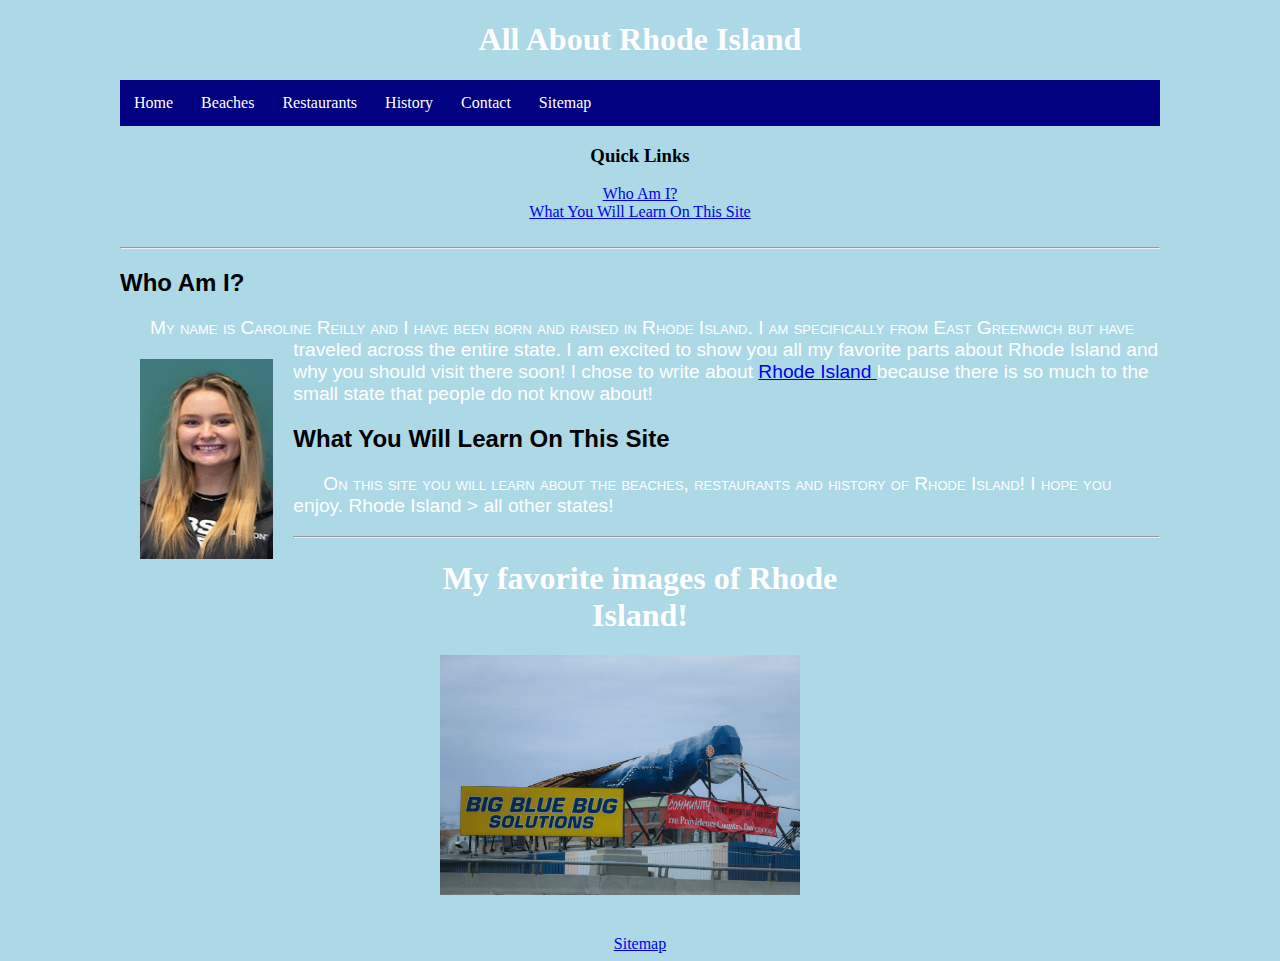
<file: index.html>
<!DOCTYPE html>
<html lang="en">
<head>
    <meta charset="UTF-8">
    <meta http-equiv="X-UA-Compatible" content="IE=edge">
    <meta name="viewport" content="width=device-width, initial-scale=1.0">
    <title>Home</title>
    <link rel ="stylesheet" href="styles/index.css">
<link rel="icon" type="image/x-icon" href="/images/rhode-island-flag-1024x575.jpg">
<meta name="author" content="Caroline Reilly">
<meta name="keywords" content="HTML, CSS, JavaScript">
<meta name="description" content="Caroline Reilly's Index">
<style>
    .box{
        margin-left: auto;
        margin-right: auto;
        width: 400px;
    }
    img{
        width: 90%;
    }
    @media screen and (max-width:500px) {
        .header a {
            float: none;
            display: block;
            text-align: center;
        }
        .header-center{
            float: none;
        }
        .header-right{
            float: none;
        }
        .box{
            margin-left:auto;
            margin-right: auto;
            width: 400px;
        }
        img{
            width: 90%;
        }
    }
</style>
</head>

<body>
    <h1>All About Rhode Island</h1>
    <ul>
        <li><a href="index.html">Home</a><li>
        <li><a href="beaches.html">Beaches</a><li>
        <li><a href="restaurants.html">Restaurants</a><li>
        <li><a href="history.html">History</a></li>
        <li><a href="contact.html">Contact</a></li>
        <li><a href="sitemap.html">Sitemap</a></li>
            </div>
        </li>
    </ul>
    
    <h3>Quick Links</h3> 
        <div class="links">
            <a href="#aboutme">Who Am I?</a>
            <br />
            <a href="#myinterests">What You Will Learn On This Site</a>
        </div>
    <br/>
    <hr />    
    <h2 id="aboutme">Who Am I?</h2>
        <p> My name is Caroline Reilly and I have been born and raised in Rhode Island. I am specifically from East Greenwich but have traveled across the entire state.
            <img class="roster" src="images/roster.jpg" alt="Picture of Caroline Reilly" title="Picture of Caroline Reilly"/>
            I am excited to show you all my favorite parts about Rhode Island and why you should visit there soon!
            I chose to write about <a href="https://www.ri.gov/"> Rhode Island </a> because there is so much to the small state that people do not know about!
        </p>
    <h2 id="myinterests">What You Will Learn On This Site</h2>
        <p>On this site you will learn about the beaches, restaurants and history of Rhode Island!
            I hope you enjoy. Rhode Island &gt; all other states!
        </p>
    <hr /> 

<div class="box">
    <h1>My favorite images of Rhode Island!</h1>
    <div class="slideshow-container">
        <div class="mySlides fade">
            <img
            src="images/bigbluebug.jpg"
            alt="bigbluebug"
            title="Big Blue Bug"
            />
        </div>
        <div class="mySlides fade">
            <img
            src="images/providenceplacemall.jpg"
            alt="providenceplacemall"
            title="Providence Place Mall"
            />
        </div>
        <div class="mySlides fade">
            <img
            src="images/castle-hill-lighthouse-newport-ri-goxplr.jpg"
            alt="newportlighthouse"
            title="Newport Lighthouse"
            />
    </div>
    </div>
    <br />

    <div style="text-align: center">
        <span class="dot"></span>
        <span class="dot"></span>
        <span class="dot"></span>
    </div>
    <br />
<script>
    let slideIndex = 0;
    showSlides();

    function showSlides(){
        let i;
        let slides = document.getElementsByClassName("mySlides");
        let dots = document.getElementsByClassName("dot");
        for (i = 0; i < slides.length; i++) {
            slides [i].style.display = "none";
        }
        slideIndex++;
        if (slideIndex > slides.length) {
            slideIndex = 1;
        }
        for (i = 0; i < dots.length; i++) {
            dots[i].className = dots[i].className.replace(" active1", "");
        }
        slides [slideIndex - 1].style.display = "block";
        dots [slideIndex - 1].className += " active1";
        setTimeout(showSlides, 3000);
   }
</script>
    <div class="sitemap">
        <a href="sitemap.html"> Sitemap</a>
    </div>
    
</body>
</html>
</file>
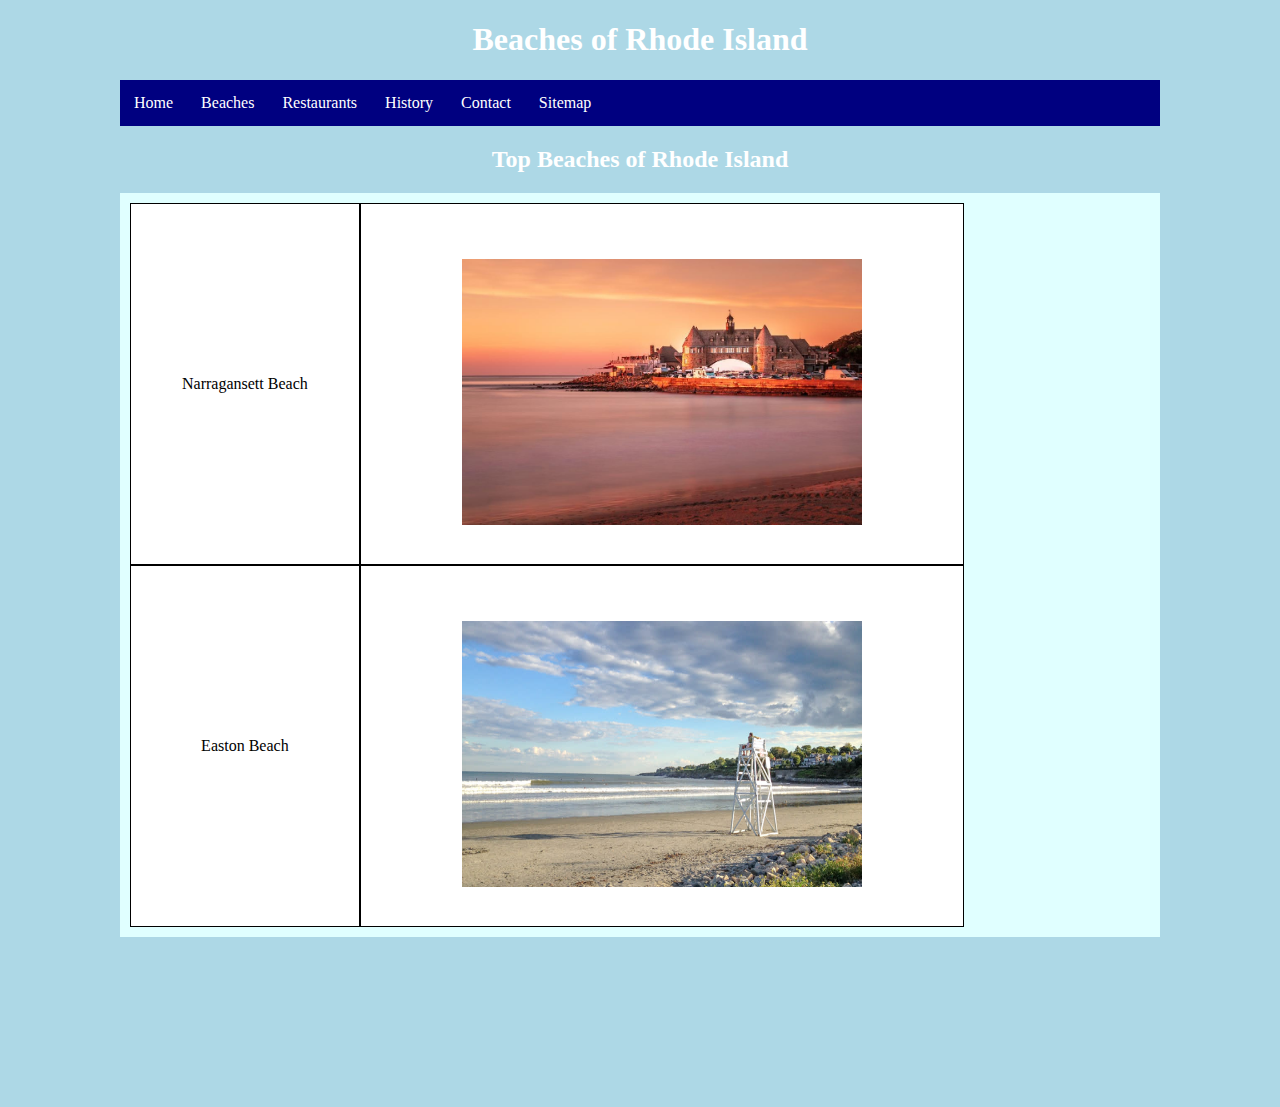
<file: beaches.html>
<!DOCTYPE html>
<html lang="en">
<head>
    <meta charset="UTF-8">
    <meta http-equiv="X-UA-Compatible" content="IE=edge">
    <meta name="viewport" content="width=device-width, initial-scale=1.0">
    <title>Sitemap</title>
    <link rel="stylesheet" href="styles/beaches.css">
    <meta name="author" content="Caroline Reilly">
    <meta name="keywords" content="HTML, CSS, JavaScript">
    <meta name="description" content="Caroline Reilly's Index">
<style>
    @media screen and (max-width:500px) {
        .header a {
            float: none;
            display: block;
            text-align: center;
        }
        .header-center{
            float: none;
        }
        .header-right{
            float: none;
        }
        img.narragansett{
            width: 90%;
        }
        img.eastonbeach{
            width: 90%;
        }
    }
</style>
</head>
<body>
    <h1>Beaches of Rhode Island</h1>
    <ul>
        <li><a href="index.html">Home</a><li>
        <li><a href="beaches.html">Beaches</a><li>
        <li><a href="restaurants.html">Restaurants</a><li>
        <li><a href="history.html">History</a></li>
        <li><a href="contact.html">Contact</a></li>
        <li><a href="sitemap.html">Sitemap</a></li>
            </div>
        </li>
    </ul>
    <div class="header">
        <h2>Top Beaches of Rhode Island</h2>
    </div>
    <div class="container wrap">
        <div class="item item-1">Narragansett Beach</div>
        <div class="item item-2">Easton Beach</div>

        <div class="item item-3">
            <img class="narragansett" src="images/narragansettbeach.jpg" alt="narragansett" title="Narragansett Beach"/>
        </div>
        <div class="item item-4">
            <img class="eastonbeach" src="images/eastonbeach.jpg" alt="eastonbeach" title="Easton Beach"/>
        </div>
        </div>

</body>
</html>
</file>
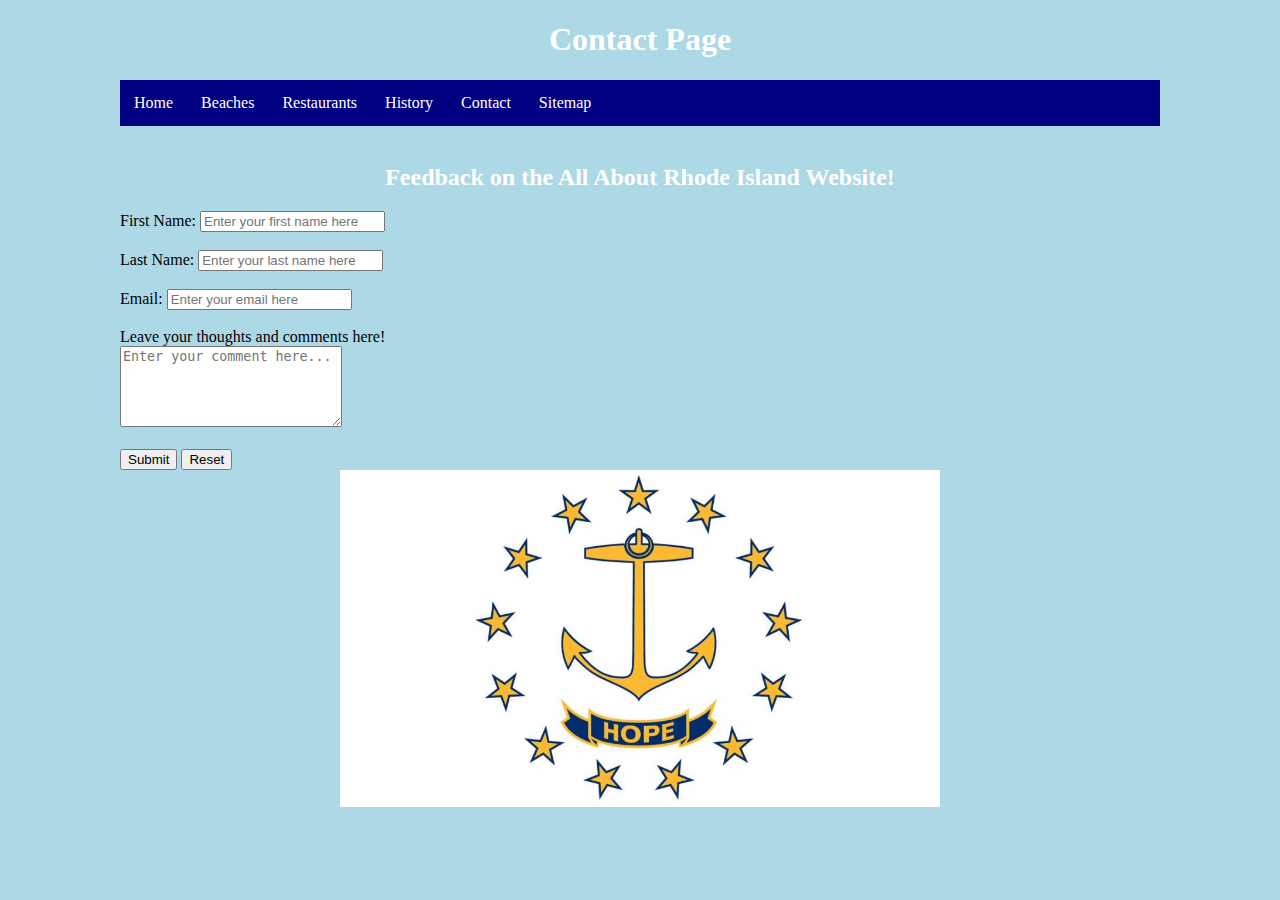
<file: contact.html>
<!DOCTYPE html>
<html lang="en">
<head>
    <meta charset="UTF-8">
    <meta http-equiv="X-UA-Compatible" content="IE=edge">
    <meta name="viewport" content="width=device-width, initial-scale=1.0">
    <title>Contact</title>
</head>
<body>
        <meta charset="UTF-8">
        <meta http-equiv="X-UA-Compatible" content="IE=edge">
        <meta name="viewport" content="width=device-width, initial-scale=1.0">
        <title>Sitemap</title>
        <link rel="stylesheet" href="styles/contact.css">
    </head>
    <body>
        <h1>Contact Page</h1>
        <ul>
            <li><a href="index.html">Home</a><li>
            <li><a href="beaches.html">Beaches</a><li>
            <li><a href="restaurants.html">Restaurants</a><li>
            <li><a href="history.html">History</a></li>
            <li><a href="contact.html">Contact</a></li>
            <li><a href="sitemap.html">Sitemap</a></li>
                </div>
            </li>
        </ul>
        <br />
        <h2>Feedback on the All About Rhode Island Website!</h2>
        <div class="form">
            <form
            id="form"
            action="https//oim-apis.herokuapp.com/form"
            method="post"
            onsubmit="validateForm()"
            >
            <div>
                <label for = "firstname-input">First Name:</label>
                <input
                type="text"
                name="firstname"
                id="firstname-input"
                placeholder="Enter your first name here"
                />
               </div>
               <br />
               <div>
                <label for="lastname-input">Last Name:</label>
                <input
                type="text"
                id="lastname-input"
                name="lastname"
                placeholder="Enter your last name here"
                />
               </div>
               <br />
                <label for="email-input">Email:</label>
                <input
                type="text"
                id="email-input"
                name="email"
                placeholder="Enter your email here"
                />
               </div>
               <br />
               <div>
                <label for="comments">Leave your thoughts and comments here!</label>
            </div>
                <div class="textbox">
                    <textarea
                    id="comments"
                    name="comments"
                    rows="5"
                    cols="25"
                    placeholder="Enter your comment here..."
                    ></textarea>
                </div>
                <br />
                <div>
                    <button type="submit" value="Submit">Submit</button>
                    <button type="reset" value="Reset">Reset</button>
                </div>
            </form>
        </div>
    </div>
    <img
    class="page1"
    id="images"
    src="images/rhode-island-flag-1024x575.jpg"
    onmouseover="mouseOver()"
    onmouseout="mouseOut()"
    alt="page1"
    title="Map of Rhode Island"
    />

    <script>
        function validateForm(){
            let myForm = document.getElementById("form");
            let first = myForm.firstname.value;
            let last = myForm.lastname.value;
            let email = myForm.email.value;
            let comments = myForm.comments.value;

            if (first == "") {
                alert("Please enter first name.");
            }else if (last == "") {
                alert("Please enter last name.");
            }else if (email == "") {
                alert("Please enter an email address.");
            }else if (comments == "") {
                alert("Please leave a comment.");
            }
            }

            function mouseOver(){
                document.getElementById("images").src = "images/rhode-island-flag-1024x575.jpg";
            }
            function mouseOut(){
                document.getElementById("images").src = "images/castle-hill-lighthouse-newport-ri-goxplr.jpg";
            }
    </script>
    </body>
    </html>
</file>
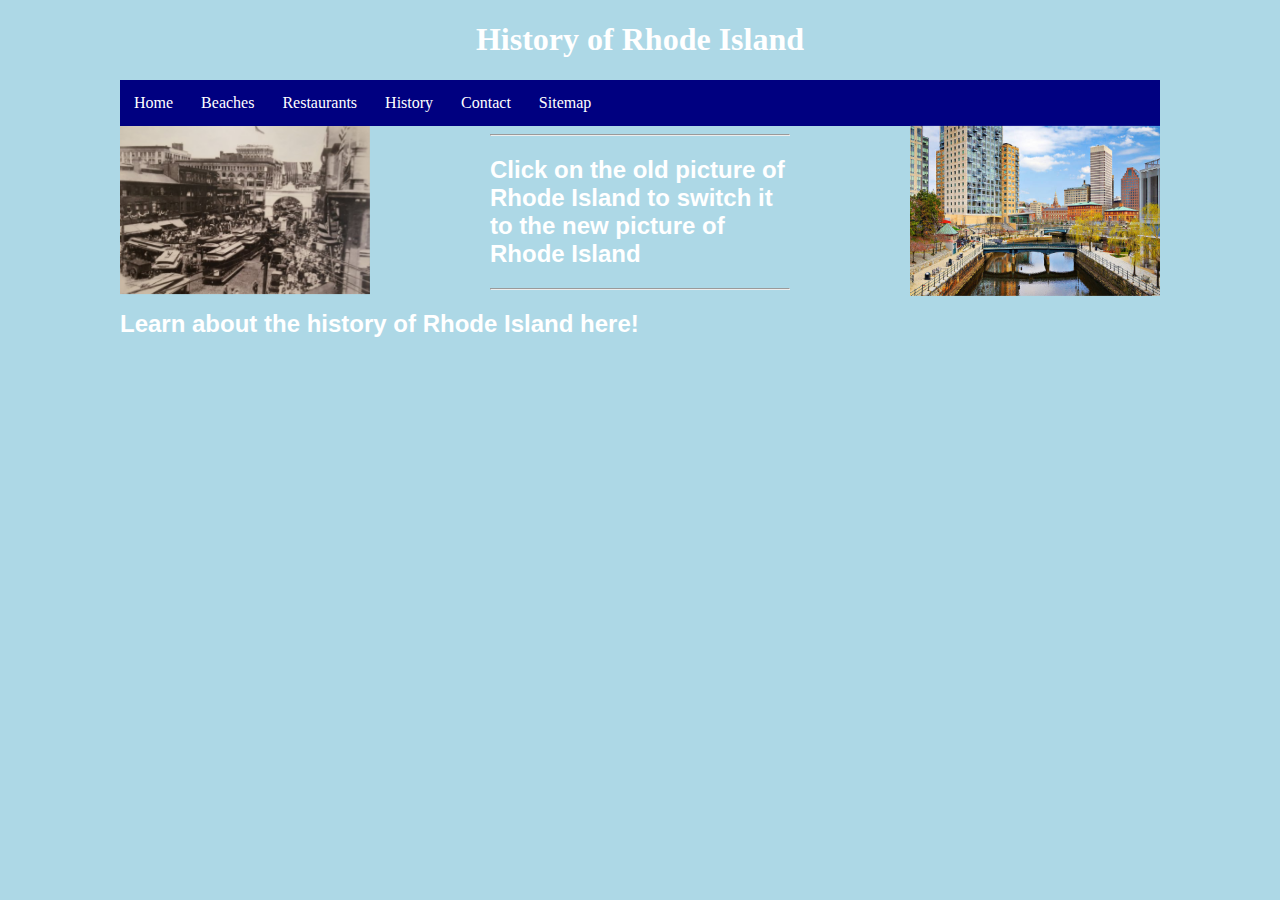
<file: history.html>
<!DOCTYPE html>
<html lang="en">
<head>
    <meta charset="UTF-8">
    <meta http-equiv="X-UA-Compatible" content="IE=edge">
    <meta name="viewport" content="width=device-width, initial-scale=1.0">
    <title>History</title>
    <link rel="stylesheet" href="styles/history.css">
</head>
<body>
    <h1>History of Rhode Island</h1>
    <ul>
        <li><a href="index.html">Home</a><li>
        <li><a href="beaches.html">Beaches</a><li>
        <li><a href="restaurants.html">Restaurants</a><li>
        <li><a href="history.html">History</a></li>
        <li><a href="contact.html">Contact</a></li>
        <li><a href="sitemap.html">Sitemap</a></li>
            </div>
        </li>
    </ul>
    <div id="spin" onmousedown="mouseDown()" onmouseup="mouseUp()">
        <img
        id="history1"
        src="images/old-pics-of-downtown.jpg"
        alt="history1"
        title="Old Picture of Providence"
        />
        <img
        id="history2"
        src="images/providence.jpg"
        alt="history2"
        title="New Picture of Providence"
        />
    </div>
    <div>
    <hr>
    <h2>Click on the old picture of Rhode Island to switch it to the new picture of Rhode Island</h2>
    <hr>
</div>
<div>
    <h2>Learn about the history of Rhode Island here!</h2>
    <iframe
      width="560"
      height="315"
      src="https://www.youtube.com/embed/k2bKwYkkqXE"
      title="History of Rhode Island"
      frameborder="0"
      allow="accelerometer; autoplay; clipboard-white; encrypted-media; gyroscope; picture-in-picture"
      allowfullscreen
    >
    </iframe>
</div>
    <script>
        function mouseDown() {
            document.getElementById("spin").style.transform = "rotateY(180deg)";
        }
        function mouseUp(){
            document.getElementById("spin").style.transform = "rotateY(180deg)";
        }
    </script>
</body>
</html>
</file>
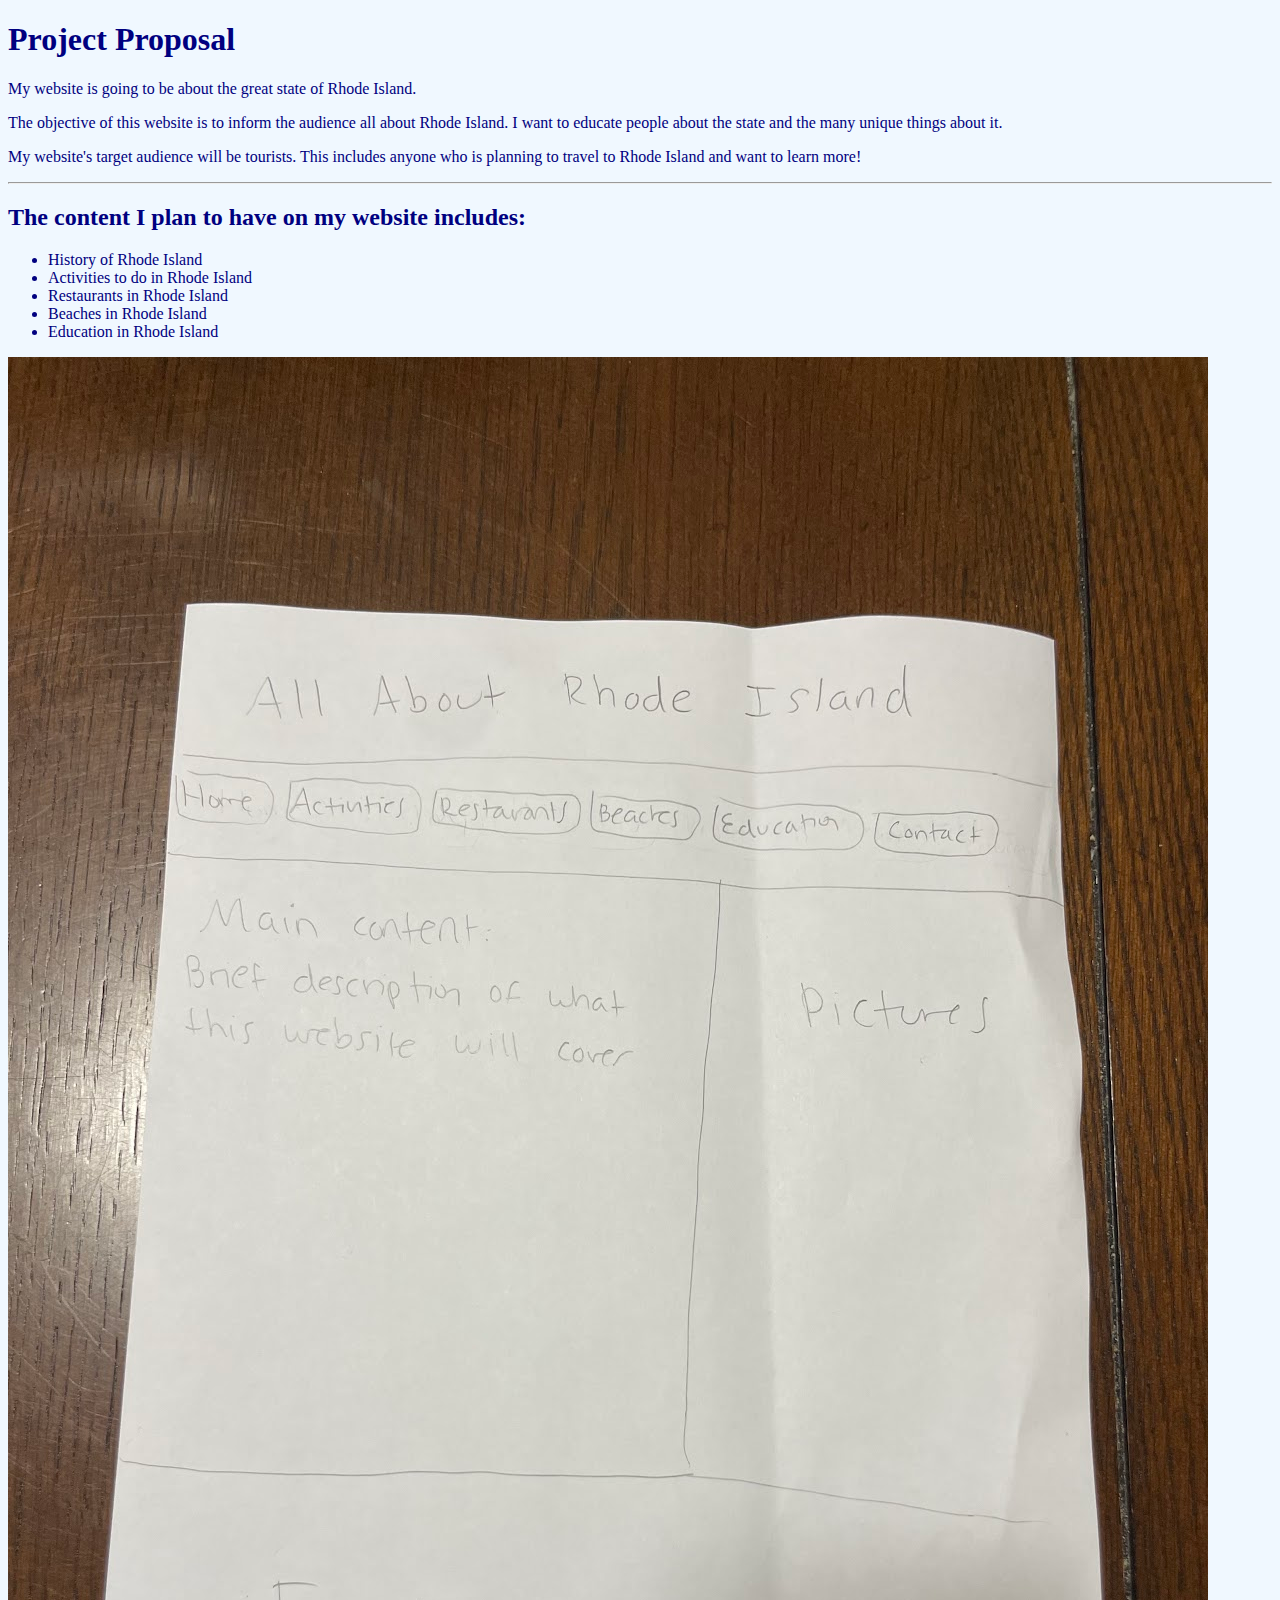
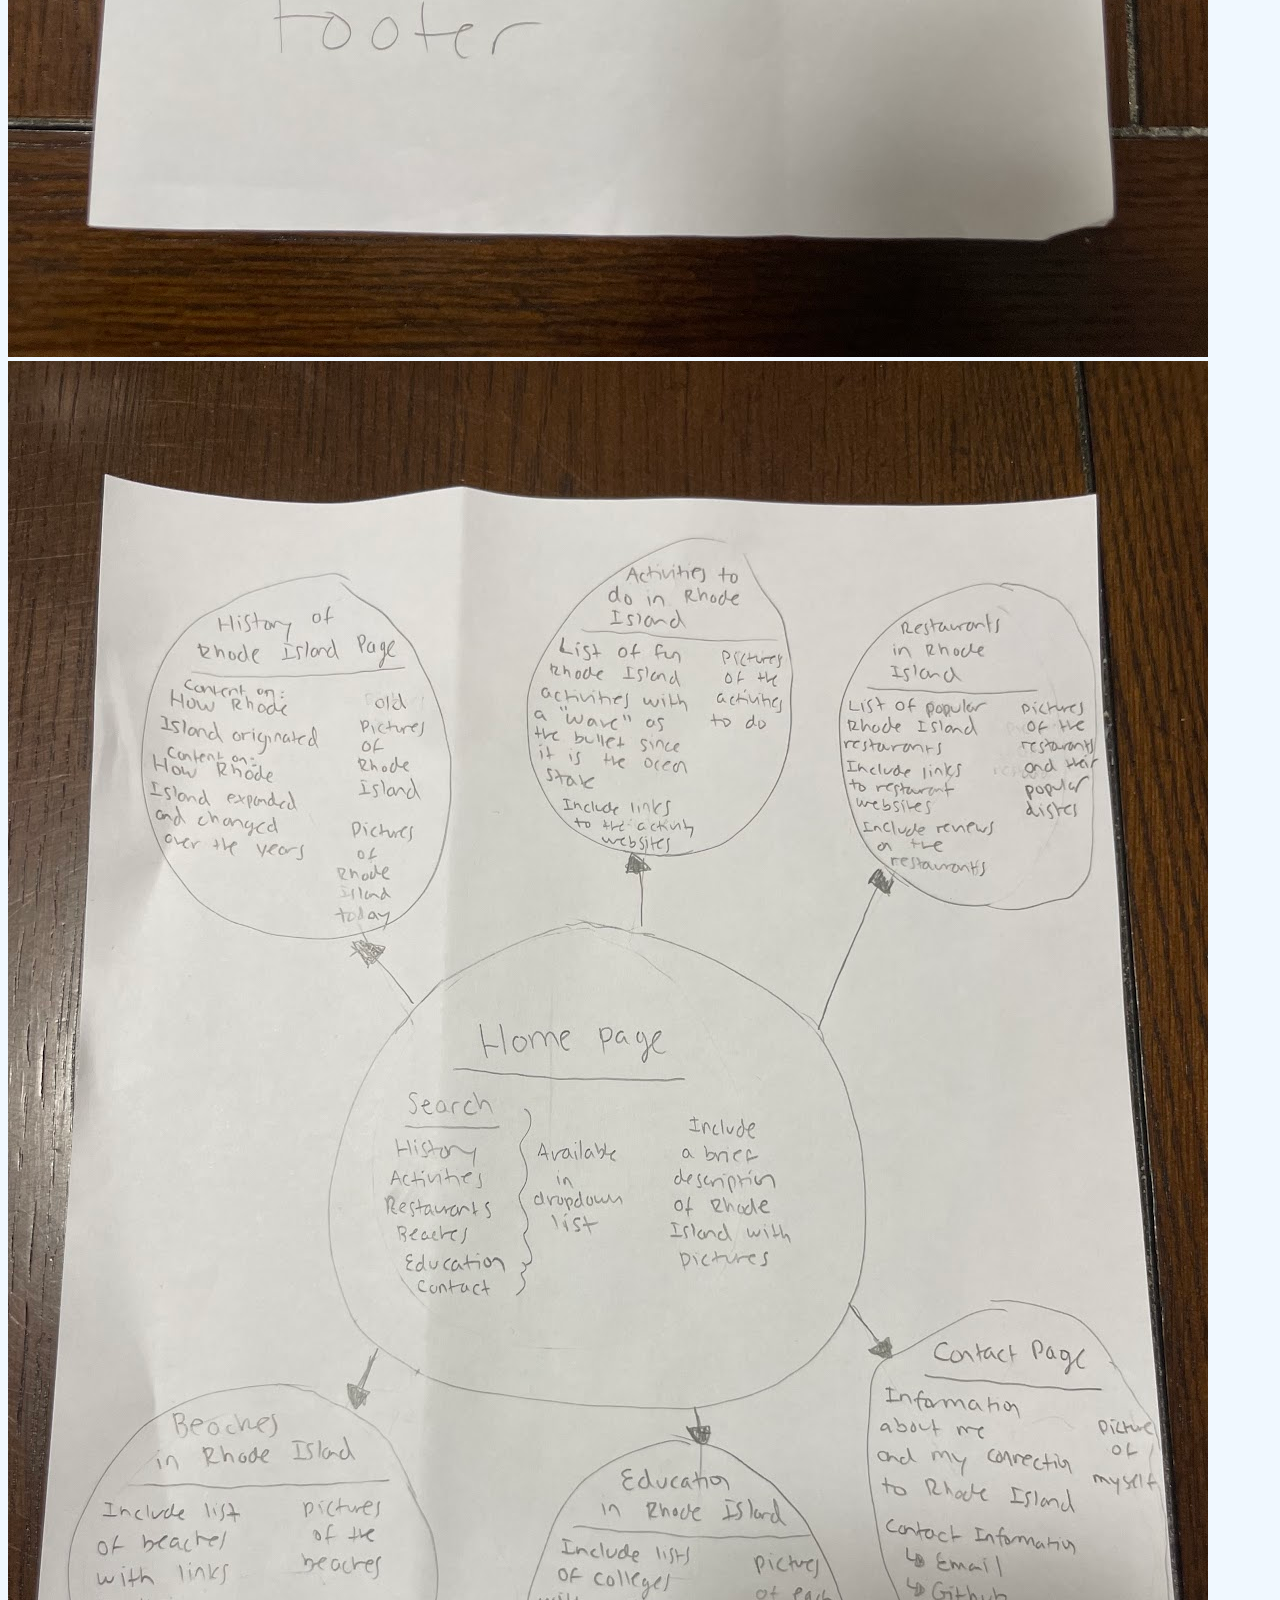
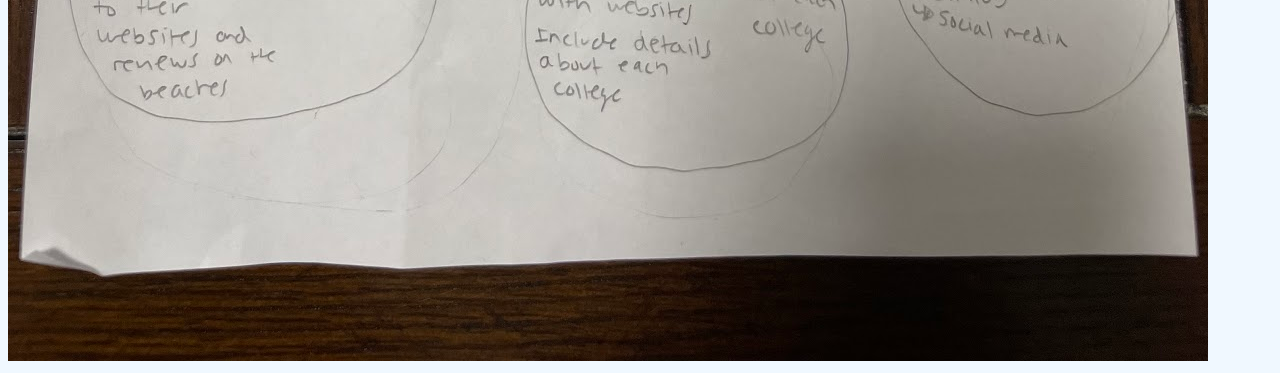
<file: proposal.html>
<!DOCTYPE html>
<html lang="en">
<head>
    <meta charset="UTF-8">
    <meta http-equiv="X-UA-Compatible" content="IE=edge">
    <meta name="viewport" content="width=device-width, initial-scale=1.0">
    <title>Caroline Reilly Project Proposal</title>
    <style>
        h1{
            color: navy;
        }
        h2{
            color: navy;
        }
        body{
            background-color: aliceblue;
        }
        p{
            color: navy;
        }
        ul{
            color: navy;
        }

    </style>
</head>
<body>
    <h1>Project Proposal</h1>
    <p> My website is going to be about the great state of Rhode Island.</p>
    <p> The objective of this website is to inform the audience all about Rhode Island. I want to educate people about the state and the many unique things about it. </p>
    <p> My website's target audience will be tourists. This includes anyone who is planning to travel to Rhode Island and want to learn more! </p>
    <hr />
    <h2> The content I plan to have on my website includes:</h2>
    <ul>
        <li>History of Rhode Island</li>
        <li>Activities to do in Rhode Island</li>
        <li>Restaurants in Rhode Island</li>
        <li>Beaches in Rhode Island</li>
        <li>Education in Rhode Island</li>
    </ul>
    
    <img src="website-design/planning1.jpeg"/>
    <img src="website-design/sitemap.jpeg"/>

</body>
</html>
</file>
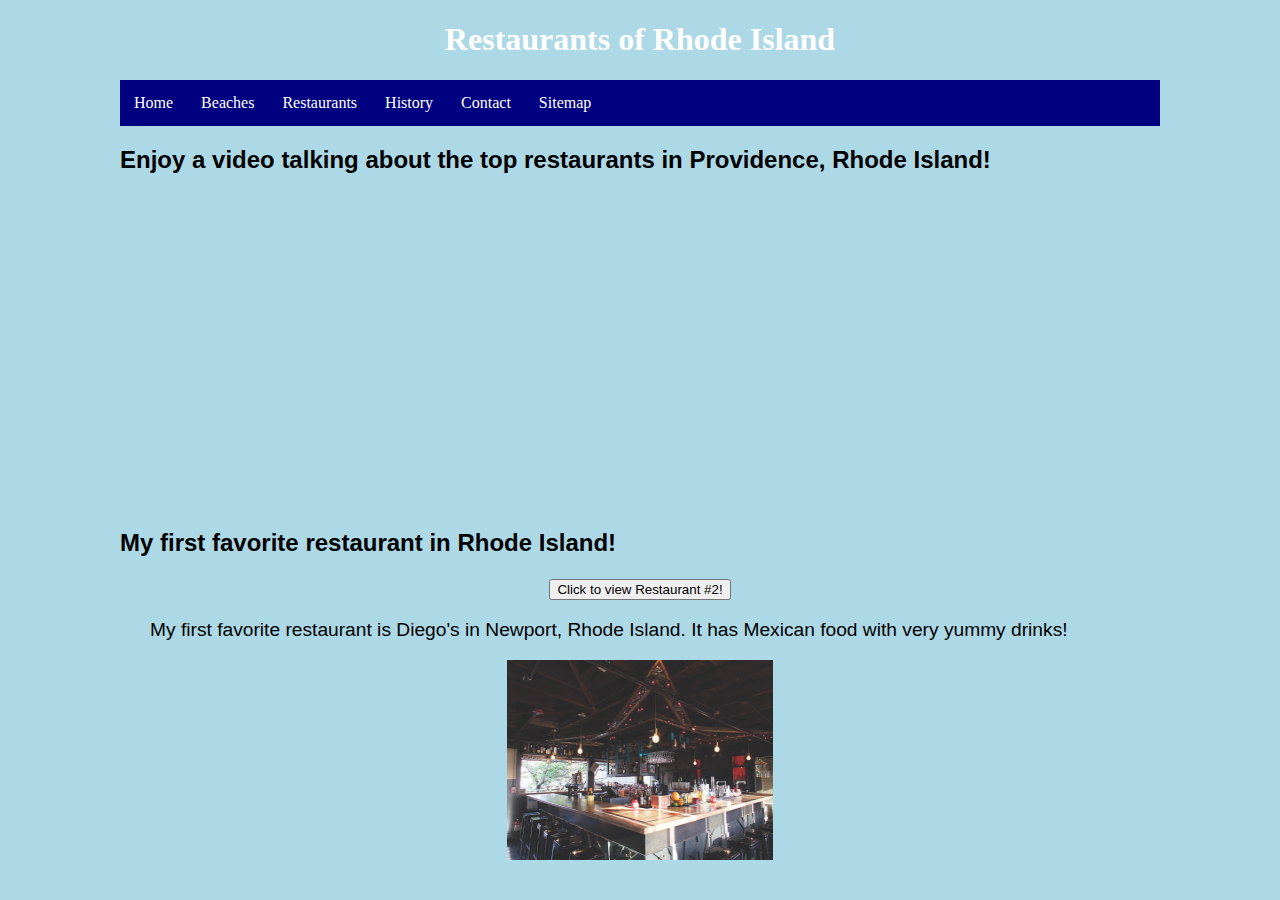
<file: restaurants.html>
<!DOCTYPE html>
<html lang="en">
  <head>
    <meta charset="UTF-8" />
    <meta http-equiv="X-UA-Compatible" content="IE=edge" />
    <meta name="viewport" content="width=device-width, initial-scale=1.0" />
    <title>Restaurants</title>
    <link rel="stylesheet" href="styles/restaurants.css" />
  </head>
  <body>
    <h1>Restaurants of Rhode Island</h1>
    <ul>
      <li><a href="index.html">Home</a></li>
      <li></li>
      <li><a href="beaches.html">Beaches</a></li>
      <li></li>
      <li><a href="restaurants.html">Restaurants</a></li>
      <li></li>
      <li><a href="history.html">History</a></li>
      <li><a href="contact.html">Contact</a></li>
      <li><a href="sitemap.html">Sitemap</a></li>
    </ul>
    <h2>
      Enjoy a video talking about the top restaurants in Providence, Rhode
      Island!
    </h2>
    <iframe
      width="560"
      height="315"
      src="https://www.youtube.com/embed/MZEw5AByU3c"
      title="Too 10 Providence Restaurants"
      frameborder="0"
      allow="accelerometer; autoplay; clipboard-white; encrypted-media; gyroscope; picture-in-picture"
      allowfullscreen
    >
    </iframe>
    <div id="box">
      <h2>My first favorite restaurant in Rhode Island!</h2>
      <caption>
        <h3>
          <button id="button" onclick="hideDiego(), showConstantino()">
            Click to view Restaurant #2!
          </button>
        </h3>
      </caption>
      <p>
        My first favorite restaurant is Diego's in Newport, Rhode Island. It has
        Mexican food with very yummy drinks!
      </p>
      <img class="diego" src="images/diegos.jpg" alt="diegos" title="Diego's" />
    </div>

    <div id="box1">
      <h2>Here is my second favorite restaurant!</h2>
      <caption>
        <h3>
          <button id="button" onclick="hideConstantino(), showDiego()">
            Click to view Restaurant #1 again!
          </button>
        </h3>
      </caption>
      <p>
        My second favorite restaurant is Constantino's in Providence, Rhode
        Island. It has Italian food and live music!
      </p>
      <img
        class="constantino"
        src="images/constantino.jpg"
        alt="constantino"
        title="Constantino's"
      />
    </div>

    <script>
      let btn = document.getElementById("button");
      let diego = document.getElementById("box");
      let constantino = document.getElementById("box1");

      function hideDiego() {
        diego.style.display = "none";
      }
      function showConstantino() {
        constantino.style.display = "block";
      }
      function hideConstantino() {
        constantino.style.display = "none";
      }
      function showDiego() {
        diego.style.display = "block";
      }
    </script>
  </body>
</html>
</file>
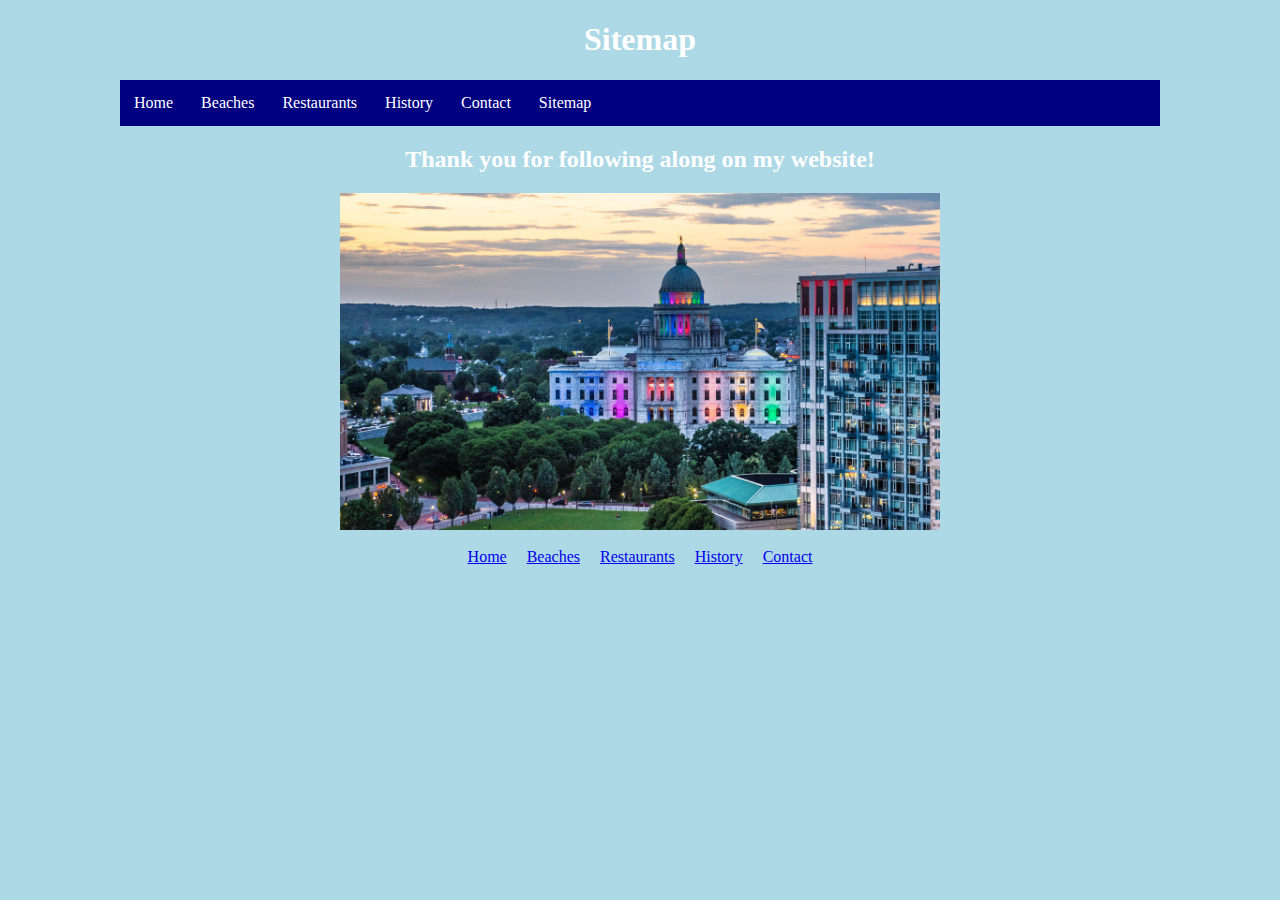
<file: sitemap.html>
<!DOCTYPE html>
<html lang="en">
<head>
    <meta charset="UTF-8">
    <meta http-equiv="X-UA-Compatible" content="IE=edge">
    <meta name="viewport" content="width=device-width, initial-scale=1.0">
    <title>Sitemap</title>
    <link rel="stylesheet" href="styles/sitemap.css">
</head>
<body>
    <h1>Sitemap</h1>
    <ul>
        <li><a href="index.html">Home</a><li>
        <li><a href="beaches.html">Beaches</a><li>
        <li><a href="restaurants.html">Restaurants</a><li>
        <li><a href="history.html">History</a></li>
        <li><a href="contact.html">Contact</a></li>
        <li><a href="sitemap.html">Sitemap</a></li>
    </div>
</li>
</ul>
<h2>Thank you for following along on my website!</h2>
<img
    class="pic1"
    id="images"
    src="images/statehouse-sunset-copy-1280x720.png"
    onmouseover="mouseOver()"
    onmouseout="mouseOut()"
    alt="pic1"
    title="Rhode Island Statehouse"
    />
    <br />
    <div>
        <a class="sitelinks" href="index.html">Home</a>
        <a class="sitelinks" href="beaches.html">Beaches</a>
        <a class="sitelinks" href="restaurants.html">Restaurants</a>
        <a class="sitelinks" href="history.html">History</a>
        <a class="sitelinks" href="contact.html">Contact</a>
    </div>
</body>
<script>
function mouseOver(){
                document.getElementById("images").src = "images/statehouse-sunset-copy-1280x720.png";
            }
            function mouseOut(){
                document.getElementById("images").src = "images/eastgreenwich.jpg";
            }
</script>
</html>
</file>
<file: styles/index.css>
h1{
    font-family: "Times New Roman", Times, serif;
    color: white;
    text-align: center;
}

h3{
    font-family: cursive;
    color: black;
    text-align: center;  
}

h2{
    font-family: "Sofia", sans-serif;
    text-align: left;
}

p{
    font-family: sans-serif;
    color: white;
    font-size: 1.2em;
    text-indent: 30px;
}

img.roster{
    float:left;
    margin: 20px;
    height: 150pt;
    width: 100pt;
}
img.map{
    margin-left: auto;
    margin-right: auto;
    height: 150pt;
    display: block;
    width: 200pt;
}
body{
    background-color: lightblue;
    margin-left: 120px;
    margin-right: 120px;
}
div.list{
    text-align: center;
}

div.links{
    text-align: center;
}

div.sitemap{
    text-align: center;
}

p::first-line {
    color: white;
    font-variant: small-caps;
}
/* I researched and used the css property "::first line psuedo-element." I learned how to use this element from w3schools. */
ul{
    list-style-type: none;
    margin: 0;
    padding: 0;
    overflow: hidden;
    background-color: navy;
}
li{
    float: left;
}
li a, .dropbtn{
    display: inline-block;
    color: white;
    text-align: center;
    padding: 14px;
    text-decoration: none;
}
li a:hover, .dropdown:hover .dropbtn{
    background-color: white;
}
li.dropdown{
    display: inline-block;
}
.dropdown-content{
    display: none;
    position: absolute;
    background-color: white;
    min-width: 160px;
    z-index: 1;
}
.dropdown-content a{
    color: black;
    padding: 12px 16px;
    text-decoration: none;
    display: block;
    text-align: left;
}
.dropdown-content a:hover{
    background-color: white;
}
.dropdown:hover .dropdown-content{
    display: block;
}
</file>
<file: styles/beaches.css>
ul{
    list-style-type: none;
    margin: 0;
    padding: 0;
    overflow: hidden;
    background-color: navy;
}
li{
    float: left;
}
li a, .dropbtn{
    display: inline-block;
    color: white;
    text-align: center;
    padding: 14px;
    text-decoration: none;
}
li a:hover, .dropdown:hover .dropbtn{
    background-color: white;
}
li.dropdown{
    display: inline-block;
}
.dropdown-content{
    display: none;
    position: absolute;
    background-color: white;
    min-width: 160px;
    z-index: 1;
}
.dropdown-content a{
    color: black;
    padding: 12px 16px;
    text-decoration: none;
    display: block;
    text-align: left;
}
.dropdown-content a:hover{
    background-color: white;
}
.dropdown:hover .dropdown-content{
    display: block;
}
body{
    background-color: lightblue;
    margin-left: 120px;
    margin-right: 120px;
}
h1{
    font-family: "Times New Roman", Times, serif;
    color: white;
    text-align: center;
}
h2{
    font-family: Lucida Handwriting, cursive;
    color: white;
    text-align: center;
}
p{
    font-family: sans-serif;
    color: white;
    font-size: 1.2em;
    text-indent: 30px;
}
.container{
    background-color: lightcyan;
    padding: 10px;
    margin-right: auto;
    margin-left: auto;
    display: grid;

    grid-template-areas: 
    "title-1 image-1 main-1 price-1 buy-1"
    "title-1 image-1 main-1 price-1 buy-1"
    "title-2 image-2 main-2 price-2 buy-2"
    "title-2 image-2 main-3 price-3 buy-3";

    column-gap: 0;
    row-gap: 0;
}
.item{
    border: 1px solid black;
    background-color: white;
    text-align: center;
    vertical-align: middle;
    padding: 5px 20px
}
.item-1{
    grid-area: title-1;
    border: 1px solid black;
    height: 350px;
    line-height: 350px;
}
.item-2{
    grid-area: title-2;
    border: 1px solid black;
    height: 350px;
    line-height: 350px;
}
.item-3{
    grid-area: image-1;
    border: 1px solid black;
    height: 350px;
    line-height: 350px;
}
.item-4{
    grid-area: image-2;
    border: 1px solid black;
    height: 350px;
    line-height: 350px;
}
.header{
    size: 30px;
    font-weight: bold;
    text-align: center;
}
.website{
    background-color: blue;
    border-radius: 50%;
    color: white;
    padding: 20px 40px;
    margin: 30px;
    text-decoration: none;
    text-align: center;
    display: inline-block;
    font-size: 12px;
}
img.narragansett{
    margin: 50px;
    height: 200pt;
    width: 300pt;
}
img.eastonbeach{
    margin: 50px;
    height: 200pt;
    width: 300pt;
}
</file>
<file: styles/contact.css>
ul{
    list-style-type: none;
    margin: 0;
    padding: 0;
    overflow: hidden;
    background-color: navy;
}
li{
    float: left;
}
li a, .dropbtn{
    display: inline-block;
    color: white;
    text-align: center;
    padding: 14px;
    text-decoration: none;
}
li a:hover, .dropdown:hover .dropbtn{
    background-color: white;
}
li.dropdown{
    display: inline-block;
}
.dropdown-content{
    display: none;
    position: absolute;
    background-color: white;
    min-width: 160px;
    z-index: 1;
}
.dropdown-content a{
    color: black;
    padding: 12px 16px;
    text-decoration: none;
    display: block;
    text-align: left;
}
.dropdown-content a:hover{
    background-color: white;
}
.dropdown:hover .dropdown-content{
    display: block;
}
body{
    background-color: lightblue;
    margin-left: 120px;
    margin-right: 120px;
}
h1{
    font-family: "Times New Roman", Times, serif;
    color: white;
    text-align: center;
}
h2{
    font-family: Lucida Handwriting, cursive;
    color: white;
    text-align: center;
}

p{
    font-family: sans-serif;
    color: white;
    font-size: 1.2em;
    text-indent: 30px;
}
.form{
    display: flex;
}
.page1{
    display: block;
    margin-left: auto;
    margin-right: auto;
    width: 600px;
}
#flip{
    perspective: 1000px;
    transition: transform 1s;
    transform-style: preserve-3d;
}
</file>
<file: styles/history.css>
h1{
    font-family: "Times New Roman", Times, serif;
    color: white;
    text-align: center;
}
h2{
    font-family: "Sofia", sans-serif;
    text-align: left;
    color: white;
}

p{
    font-family: sans-serif;
    color: white;
    font-size: 1.2em;
    text-indent: 30px;
}
body{
    background-color: lightblue;
    margin-left: 120px;
    margin-right: 120px;
}
ul{
    list-style-type: none;
    margin: 0;
    padding: 0;
    overflow: hidden;
    background-color: navy;
}
li{
    float: left;
}
li a, .dropbtn{
    display: inline-block;
    color: white;
    text-align: center;
    padding: 14px;
    text-decoration: none;
}
li a:hover, .dropdown:hover .dropbtn{
    background-color: white;
}
li.dropdown{
    display: inline-block;
}
.dropdown-content{
    display: none;
    position: absolute;
    background-color: white;
    min-width: 160px;
    z-index: 1;
}
.dropdown-content a{
    color: black;
    padding: 12px 16px;
    text-decoration: none;
    display: block;
    text-align: left;
}
.dropdown-content a:hover{
    background-color: white;
}
.dropdown:hover .dropdown-content{
    display: block;
}
#history1{
    float:left;
    width:250px;
    margin-right: 120px;
}
#history2{
    float: right;
    width: 250px;
    height: 170px;
    margin-left: 120px;
}
#spin{
    perspective: 1000px;
    transition: transform 1s;
    transform-style: preserve-3d;
}
</file>
<file: styles/restaurants.css>
iframe{
    display: block;
    margin-left: auto;
    margin-right: auto;
}
audio{
    display: block;
    margin-left: auto;
    margin-right: auto;
}
h1{
    font-family: "Times New Roman", Times, serif;
    color: white;
    text-align: center;
}

h3{
    font-family: cursive;
    color: black;
    text-align: center;  
}

h2{
    font-family: "Sofia", sans-serif;
    text-align: left;
}

p{
    font-size: 1.2em;
    text-indent: 30px;
}
body{
    background-color: lightblue;
    margin-left: 120px;
    margin-right: 120px;
}
ul{
    list-style-type: none;
    margin: 0;
    padding: 0;
    overflow: hidden;
    background-color: navy;
}
li{
    float: left;
}
li a, .dropbtn{
    display: inline-block;
    color: white;
    text-align: center;
    padding: 14px;
    text-decoration: none;
}
li a:hover, .dropdown:hover .dropbtn{
    background-color: white;
}
li.dropdown{
    display: inline-block;
}
.dropdown-content{
    display: none;
    position: absolute;
    background-color: white;
    min-width: 160px;
    z-index: 1;
}
.dropdown-content a{
    color: black;
    padding: 12px 16px;
    text-decoration: none;
    display: block;
    text-align: left;
}
.dropdown-content a:hover{
    background-color: white;
}
.dropdown:hover .dropdown-content{
    display: block;
}
img.diego{
        margin-left: auto;
        margin-right: auto;
        height: 150pt;
        display: block;
        width: 200pt;
}
img.constantino{
    margin-left: auto;
        margin-right: auto;
        height: 150pt;
        display: block;
        width: 200pt;
}
#box {
    display: block;
    color: black;
    font-family: 'Gill Sans', 'Gill Sans MT', Calibri, 'Trebuchet MS', sans-serif;
}

#box1 {
    display: none;
    color: white;
    font-family: 'Lucida Sans', 'Lucida Sans Regular', 'Lucida Grande', 'Lucida Sans Unicode', Geneva, Verdana, sans-serif;
}
</file>
<file: styles/sitemap.css>
ul{
    list-style-type: none;
    margin: 0;
    padding: 0;
    overflow: hidden;
    background-color: navy;
}
li{
    float: left;
}
li a, .dropbtn{
    display: inline-block;
    color: white;
    text-align: center;
    padding: 14px;
    text-decoration: none;
}
li a:hover, .dropdown:hover .dropbtn{
    background-color: white;
}
li.dropdown{
    display: inline-block;
}
.dropdown-content{
    display: none;
    position: absolute;
    background-color: white;
    min-width: 160px;
    z-index: 1;
}
.dropdown-content a{
    color: black;
    padding: 12px 16px;
    text-decoration: none;
    display: block;
    text-align: left;
}
.dropdown-content a:hover{
    background-color: white;
}
.dropdown:hover .dropdown-content{
    display: block;
}
body{
    background-color: lightblue;
    margin-left: 120px;
    margin-right: 120px;
}
h1{
    font-family: "Times New Roman", Times, serif;
    color: white;
    text-align: center;
}
h2{
    font-family: Lucida Handwriting, cursive;
    color: white;
    text-align: center;
}

p{
    font-family: sans-serif;
    color: white;
    font-size: 1.2em;
    text-indent: 30px;
}
div {
    display:flex;
    justify-content: center;
    z-index: 1;
}
h1{
    font-family: "Times New Roman", Times, serif;
    color: white;
    text-align: center;
}
h3 {
    position: relative;
    top: -60pt;
    z-index: 2;
    left: 430pt;
}
body{
    background-color: lightblue;
    margin-left: 120px;
    margin-right: 120px;
}
h2{
    font-family: Lucida Handwriting, cursive;
    color: white;
    text-align: center;
}
.pic1{
    display: block;
    margin-left: auto;
    margin-right: auto;
    width: 600px;
}
#flip{
    perspective: 1000px;
    transition: transform 1s;
    transform-style: preserve-3d;
}

.sitelinks{
    padding-left: 10px;
    padding-right: 10px;
}
</file>
